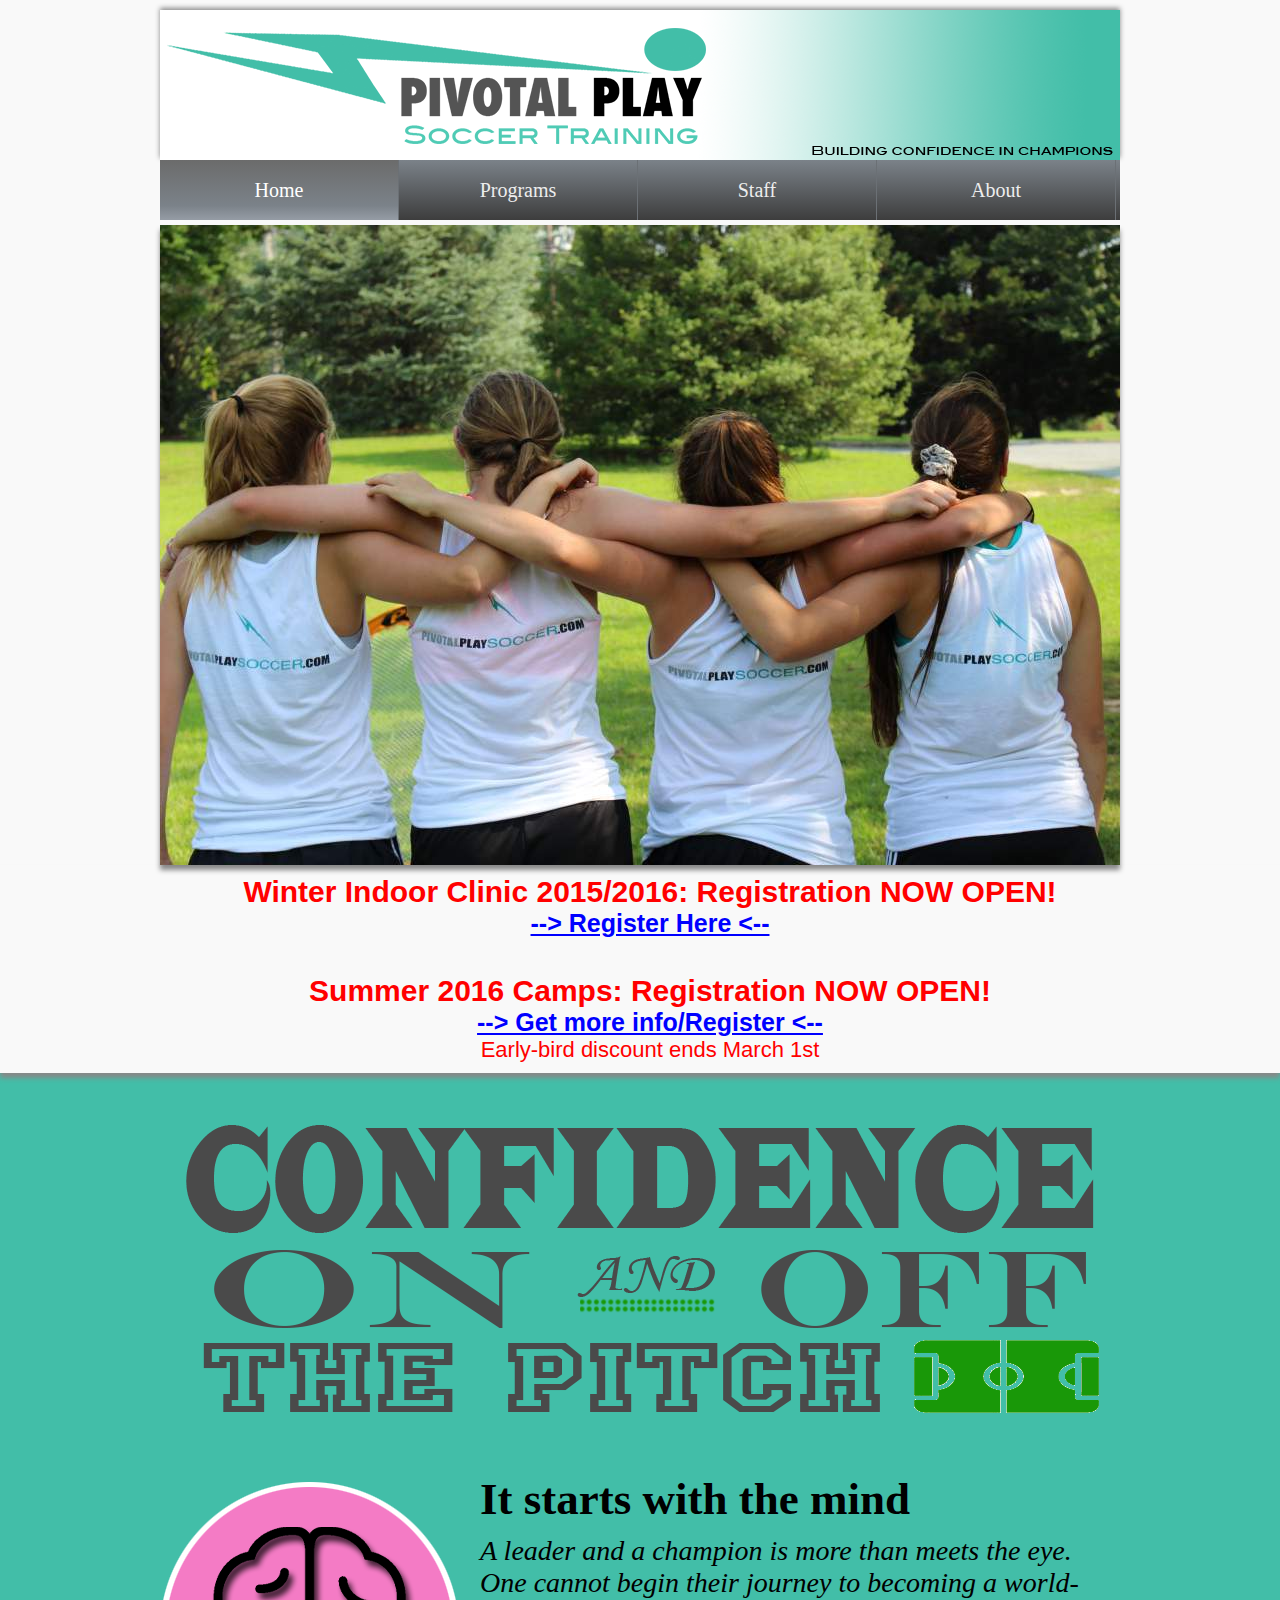
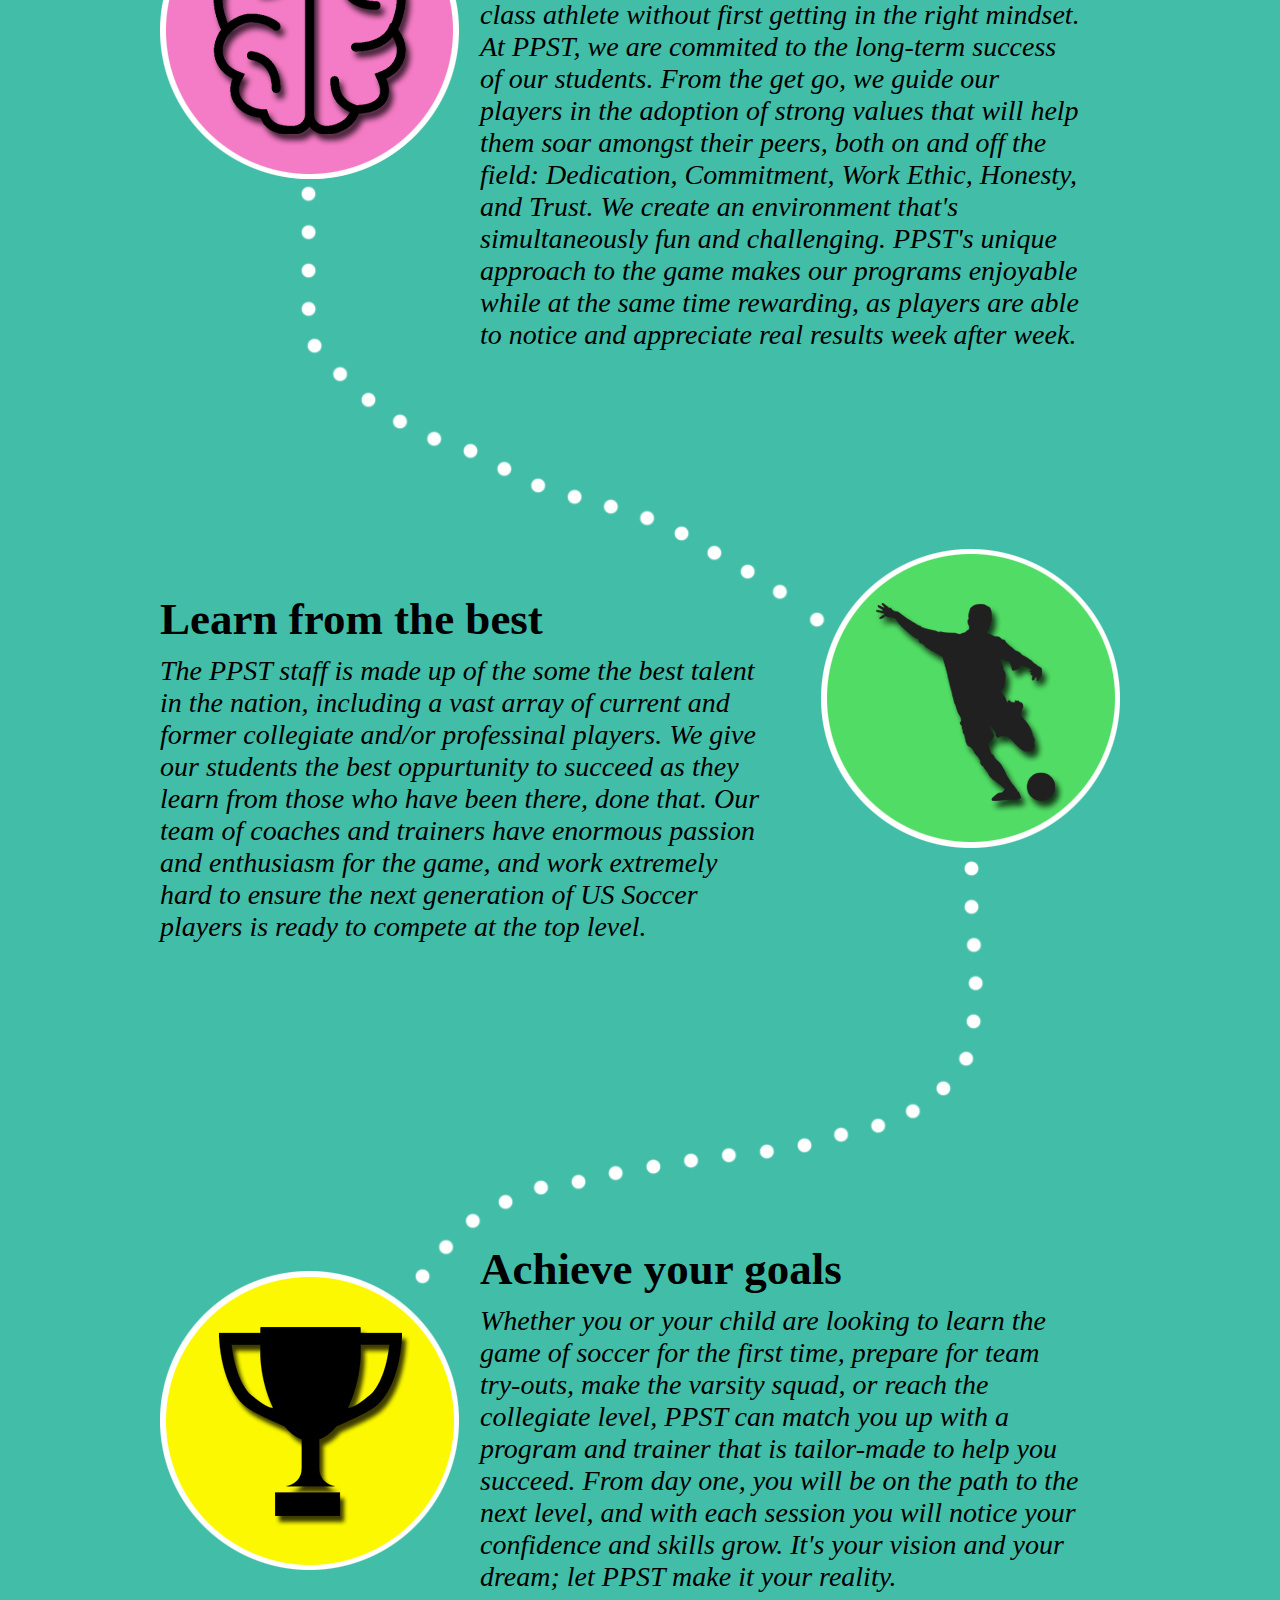
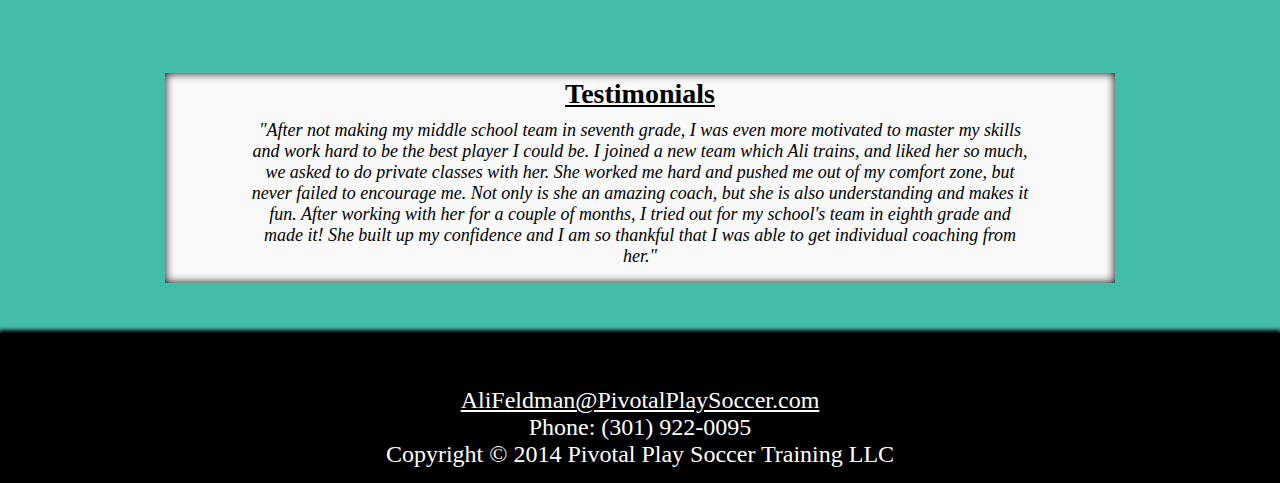
<file: home/index.html>
<html>
<head>
	<title>Pivotal Play Soccer</title>
	<meta http-equiv="Content-Type" content="text/html; charset=UTF-8" />
	<link rel="stylesheet" href="css/shared.css?v=2">
	<link rel="stylesheet" href="css/this.css?v=2">
	<script src="js/jquery.js.min?v=1"></script>
	<script>
	  (function(i,s,o,g,r,a,m){i['GoogleAnalyticsObject']=r;i[r]=i[r]||function(){
	  (i[r].q=i[r].q||[]).push(arguments)},i[r].l=1*new Date();a=s.createElement(o),
	  m=s.getElementsByTagName(o)[0];a.async=1;a.src=g;m.parentNode.insertBefore(a,m)
	  })(window,document,'script','//www.google-analytics.com/analytics.js','ga');

	  ga('create', 'UA-56803517-1', 'auto');
	  ga('send', 'pageview');

	</script>
</head>
<body>
	<div class="headerWrapper">
		<span class="headerBackground">
		</span>
	</div>
	<div class="navWrapper">
		<a href="#"><span class="navItem active" id="home">Home
		</span></a>
		<a href="programs"><span class="navItem" id="programs">Programs
		</span></a>
		<a href="staff"><span class="navItem" id="staff">Staff
		</span></a>
		<a href="about"><span class="navItem" id="about">About
		</span></a>
<!-- 		<a href="contact"><span class="navItem" id="contact">Contact
		</span></a> -->
	</div>
	<div class="slider">
		<span class="sliderImage">
		</span>
		<span class="sliderArrow" id="left">
		</span>
		<span class="sliderArrow" id="right">
		</span>
	</div>
	<div class="break" id="a">
		<div class="bannerAdWrapper">
			<span class="bannerAdContent">
				<font style="color:red;font-family:arial;font-size:30px;font-weight:bold;">Winter Indoor Clinic 2015/2016: Registration NOW OPEN!</font><br>
				<a href="media/Forms/PPST-Dec-Feb-IndoorClinicSignUpSheet.pdf" target="_blank">
					<font style="color:blue;font-family:arial;font-size:25px;font-weight:bold;text-decoration:underline;">--> Register Here <--</font>
				</a><br><br><br>
				<font style="color:red;font-family:arial;font-size:30px;font-weight:bold;">Summer 2016 Camps: Registration NOW OPEN!</font><br>
				<a href="http://events.constantcontact.com/register/event?llr=rm9skaeab&oeidk=a07ec50xk219f37894b" target="_blank">
					<font style="color:blue;font-family:arial;font-size:25px;font-weight:bold;text-decoration:underline;">--> Get more info/Register <--</font>
				</a><br>
				<font style="color:red;font-family:arial;font-size:22px;font-weight:;">Early-bird discount ends March 1st</font><br>
				<!-- <font style="color:red;font-family:arial;font-size:22px;font-weight:;">Early-bird discount ends April 1st</font> -->
			</span>
		</div>
	</div>
	<div class="content" id="a">
		<span class="iconCanvasWrapper">
			<span class="homeTagLine">
			</span>
			<span class="iconCanvas">
				<span class="iconTextArea" id="ta1">
					<span class="iconTitle" id="it1">It starts with the mind
					</span>
					<span class="iconSummary" id="is1">A leader and a champion is more than meets the eye. One cannot begin their journey to becoming a world-class athlete without first getting in the right mindset. At PPST, we are commited to the long-term success of our students. From the get go, we guide our players in the adoption of strong values that will help them soar amongst their peers, both on and off the field: Dedication, Commitment, Work Ethic, Honesty, and Trust. We create an environment that's simultaneously fun and challenging. PPST's unique approach to the game makes our programs enjoyable while at the same time rewarding, as players are able to notice and appreciate real results week after week. 
					</span>
				</span>
				<span class="iconTextArea" id="ta2">
					<span class="iconTitle" id="it2">Learn from the best
					</span>
					<span class="iconSummary" id="is2">The PPST staff is made up of the some the best talent in the nation, including a vast array of current and former collegiate and/or professinal players. We give our students the best oppurtunity to succeed as they learn from those who have been there, done that. Our team of coaches and trainers have enormous passion and enthusiasm for the game, and work extremely hard to ensure the next generation of US Soccer players is ready to compete at the top level.
					</span>
				</span>
				<span class="iconTextArea" id="ta3">
					<span class="iconTitle" id="it3">Achieve your goals
					</span>
					<span class="iconSummary" id="is3">Whether you or your child are looking to learn the game of soccer for the first time, prepare for team try-outs, make the varsity squad, or reach the collegiate level, PPST can match you up with a program and trainer that is tailor-made to help you succeed. From day one, you will be on the path to the next level, and with each session you will notice your confidence and skills grow. It's your vision and your dream; let PPST make it your reality. 
					</span>
				</span>
			</span>
			<span class="testimonialsWrapper">
				<span class="testimonialsHeader">
					<a class="testimonialsLink" href="testimonials.html" target="_blank">Click here to see more testimonials</a>
					<span class="testimonialsTitle">Testimonials
					</span>
				</span>
				<span class="testimonialArrow" id="left">
				</span>
				<span class="testimonialArrow" id="right">
				</span>
				<span class="testimonialsText">"After not making my middle school team in seventh grade, I was even more motivated to master my skills and work hard to be the best player I could be. I joined a new team which Ali trains, and liked her so much, we asked to do private classes with her. She worked me hard and pushed me out of my comfort zone, but never failed to encourage me. Not only is she an amazing coach, but she is also understanding and makes it fun. After working with her for a couple of months, I tried out for my school's team in eighth grade and made it! She built up my confidence and I am so thankful that I was able to get individual coaching from her."
				</span>
			</span>
		</span>
	</div>
	<div class="footer">
		<span class="copyright">
			<a href="mailto:alifeldman@pivotalplaysoccer.com" style="color:white;text-decoration:underline;">AliFeldman@PivotalPlaySoccer.com</a><br />
			Phone: (301) 922-0095<br />
			Copyright &copy; 2014 Pivotal Play Soccer Training LLC
		</span>
	</div>
</body>
	<script src="js/this.js?v=1"></script>
</html>
</file>
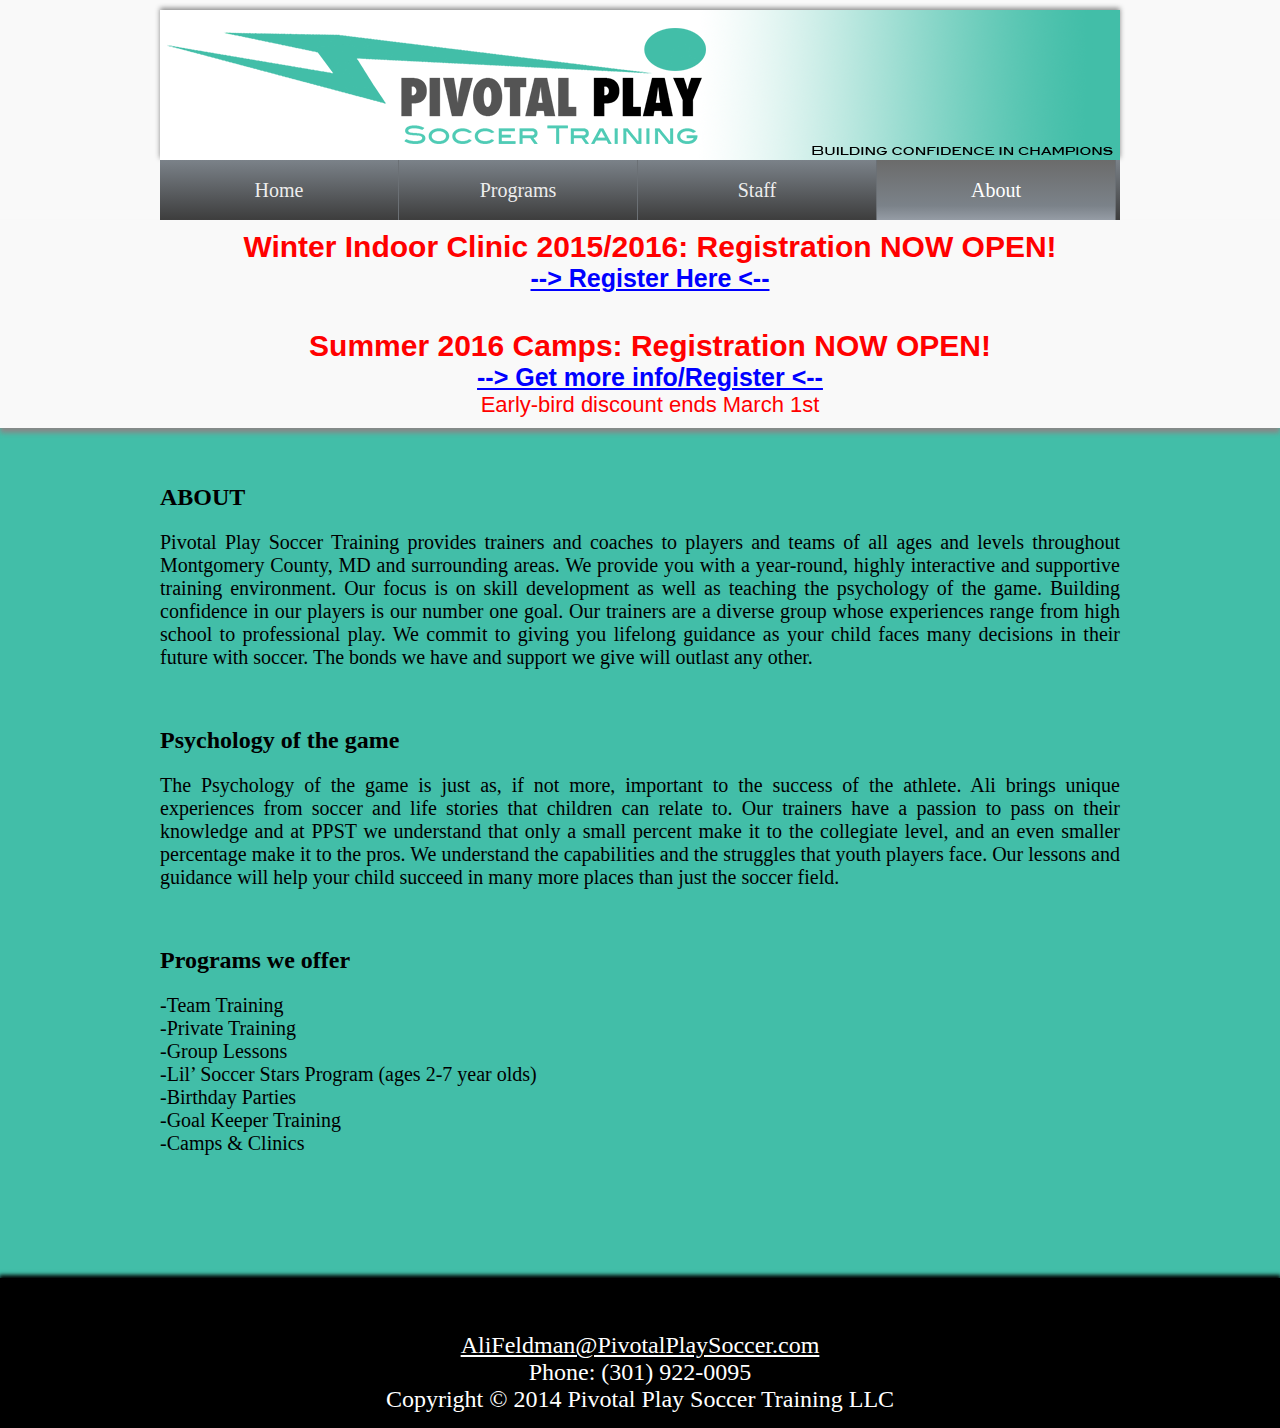
<file: home/about/index.html>
<html>
<head>
	<title>Pivotal Play Soccer</title>
	<meta http-equiv="Content-Type" content="text/html; charset=UTF-8" />
	<link rel="stylesheet" href="../css/shared.css?v=2">
	<link rel="stylesheet" href="css/this.css?v=2">
	<script src="../js/jquery.js.min?v=1"></script>
	<script>
	  (function(i,s,o,g,r,a,m){i['GoogleAnalyticsObject']=r;i[r]=i[r]||function(){
	  (i[r].q=i[r].q||[]).push(arguments)},i[r].l=1*new Date();a=s.createElement(o),
	  m=s.getElementsByTagName(o)[0];a.async=1;a.src=g;m.parentNode.insertBefore(a,m)
	  })(window,document,'script','//www.google-analytics.com/analytics.js','ga');

	  ga('create', 'UA-56803517-1', 'auto');
	  ga('send', 'pageview');

	</script>
</head>
<body>
	<div class="headerWrapper">
		<span class="headerBackground">
		</span>
	</div>
	<div class="navWrapper">
		<a href=".."><span class="navItem" id="home">Home
		</span></a>
		<a href="../programs"><span class="navItem" id="programs">Programs
		</span></a>
		<a href="../staff"><span class="navItem" id="staff">Staff
		</span></a>
		<a href="#"><span class="navItem active" id="about">About
		</span></a>
<!-- 		<a href="../contact"><span class="navItem" id="contact">Contact
		</span></a> -->
	</div>
	<div class="break" id="a">
		<div class="bannerAdWrapper">
			<span class="bannerAdContent">
				<font style="color:red;font-family:arial;font-size:30px;font-weight:bold;">Winter Indoor Clinic 2015/2016: Registration NOW OPEN!</font><br>
				<a href="../media/Forms/PPST-Dec-Feb-IndoorClinicSignUpSheet.pdf" target="_blank">
					<font style="color:blue;font-family:arial;font-size:25px;font-weight:bold;text-decoration:underline;">--> Register Here <--</font>
				</a><br><br><br>
				<font style="color:red;font-family:arial;font-size:30px;font-weight:bold;">Summer 2016 Camps: Registration NOW OPEN!</font><br>
				<a href="http://events.constantcontact.com/register/event?llr=rm9skaeab&oeidk=a07ec50xk219f37894b" target="_blank">
					<font style="color:blue;font-family:arial;font-size:25px;font-weight:bold;text-decoration:underline;">--> Get more info/Register <--</font>
				</a><br>
				<font style="color:red;font-family:arial;font-size:22px;font-weight:;">Early-bird discount ends March 1st</font><br>
				<!-- <font style="color:red;font-family:arial;font-size:22px;font-weight:;">Early-bird discount ends April 1st</font> -->
			</span>
		</div>
	</div>
	<div class="content" id="a"></br></br>
		<span class="aboutWrapper">
		<h2>ABOUT</h2>
		<p>Pivotal Play Soccer Training provides trainers and coaches to players and teams of all ages and levels throughout Montgomery County, MD and surrounding areas. We provide you with a year-round, highly interactive and supportive training environment. Our focus is on skill development as well as teaching the psychology of the game. Building confidence in our players is our number one goal. Our trainers are a diverse group whose experiences range from high school to professional play. We commit to giving you lifelong guidance as your child faces many decisions in their future with soccer. The bonds we have and support we give will outlast any other.</p></br>

<h2>Psychology of the game</h2>
<p>The Psychology of the game is just as, if not more, important to the success of the athlete. Ali brings unique experiences from soccer and life stories that children can relate to. Our trainers have a passion to pass on their knowledge and at PPST we understand that only a small percent make it to the collegiate level, and an even smaller percentage make it to the pros. We understand the capabilities and the struggles that youth players face. Our lessons and guidance will help your child succeed in many more places than just the soccer field.</p></br>

<h2>Programs we offer</h2>
<p>-Team Training</br>
-Private Training</br>
-Group Lessons</br>
-Lil’ Soccer Stars Program (ages 2-7 year olds)</br>
-Birthday Parties</br>
-Goal Keeper Training</br>
-Camps &amp Clinics</br></p>
		</span>
	</div>
	<div class="footer">
		<span class="copyright">
			<a href="mailto:alifeldman@pivotalplaysoccer.com" style="color:white;text-decoration:underline;">AliFeldman@PivotalPlaySoccer.com</a><br />
			Phone: (301) 922-0095<br />
			Copyright &copy; 2014 Pivotal Play Soccer Training LLC
		</span>
	</div>
</body>
	<script src="js/this.js?v=1"></script>
</html>
</file>
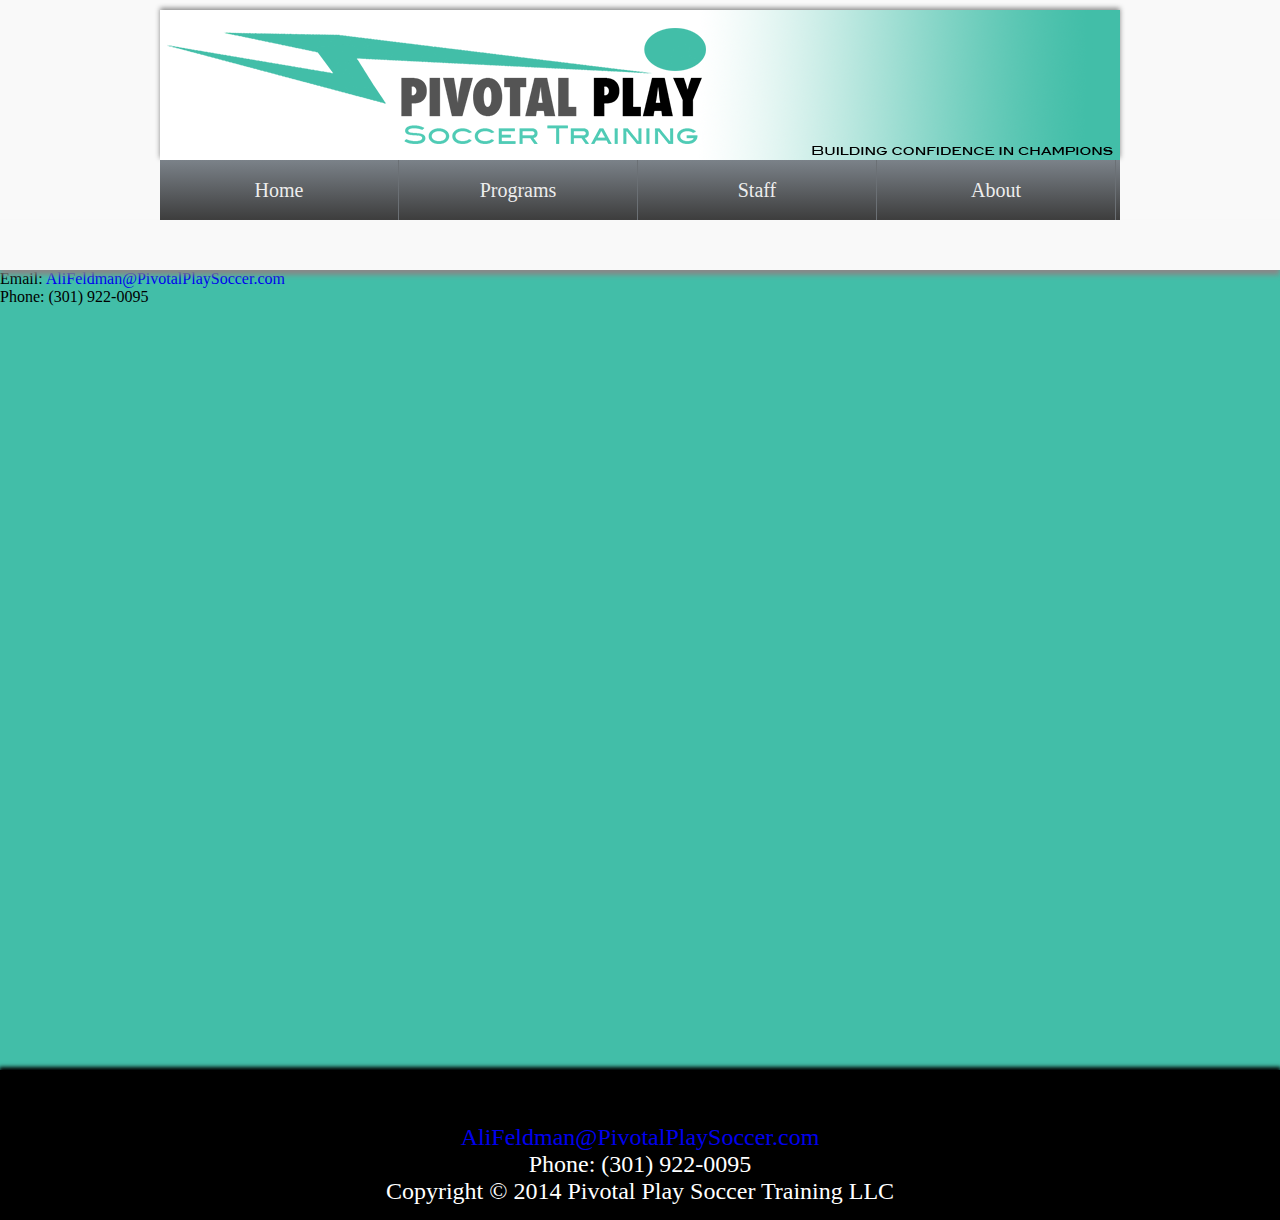
<file: home/contact/index.html>
<html>
<head>
	<title>Pivotal Play Soccer</title>
	<meta http-equiv="Content-Type" content="text/html; charset=UTF-8" />
	<link rel="stylesheet" href="../css/shared.css?v=1">
	<link rel="stylesheet" href="css/this.css?v=1">
	<script src="../js/jquery.js.min?v=1"></script>
	<script>
	  (function(i,s,o,g,r,a,m){i['GoogleAnalyticsObject']=r;i[r]=i[r]||function(){
	  (i[r].q=i[r].q||[]).push(arguments)},i[r].l=1*new Date();a=s.createElement(o),
	  m=s.getElementsByTagName(o)[0];a.async=1;a.src=g;m.parentNode.insertBefore(a,m)
	  })(window,document,'script','//www.google-analytics.com/analytics.js','ga');

	  ga('create', 'UA-56803517-1', 'auto');
	  ga('send', 'pageview');

	</script>
</head>
<body>
	<div class="headerWrapper">
		<span class="headerBackground">
		</span>
	</div>
	<div class="navWrapper">
		<a href=".."><span class="navItem" id="home">Home
		</span></a>
		<a href="../programs"><span class="navItem" id="programs">Programs
		</span></a>
		<a href="../staff"><span class="navItem" id="staff">Staff
		</span></a>
		<a href="../about"><span class="navItem" id="about">About
		</span></a>
<!-- 		<a href="#"><span class="navItem active" id="contact">Contact
		</span></a> -->
	</div>
	<div class="break" id="a">
	</div>
	<div class="content" id="a">
		Email: <a href="mailto:alifeldman@pivotalplaysoccer.com">AliFeldman@PivotalPlaySoccer.com</a><br />
		Phone: (301) 922-0095<br />
	</div>
	<div class="footer">
		<span class="copyright">
			<a href="mailto:alifeldman@pivotalplaysoccer.com">AliFeldman@PivotalPlaySoccer.com</a><br />
			Phone: (301) 922-0095<br />
			Copyright &copy; 2014 Pivotal Play Soccer Training LLC
		</span>
	</div>
</body>
	<script src="js/this.js?v=1"></script>
</html>
</file>
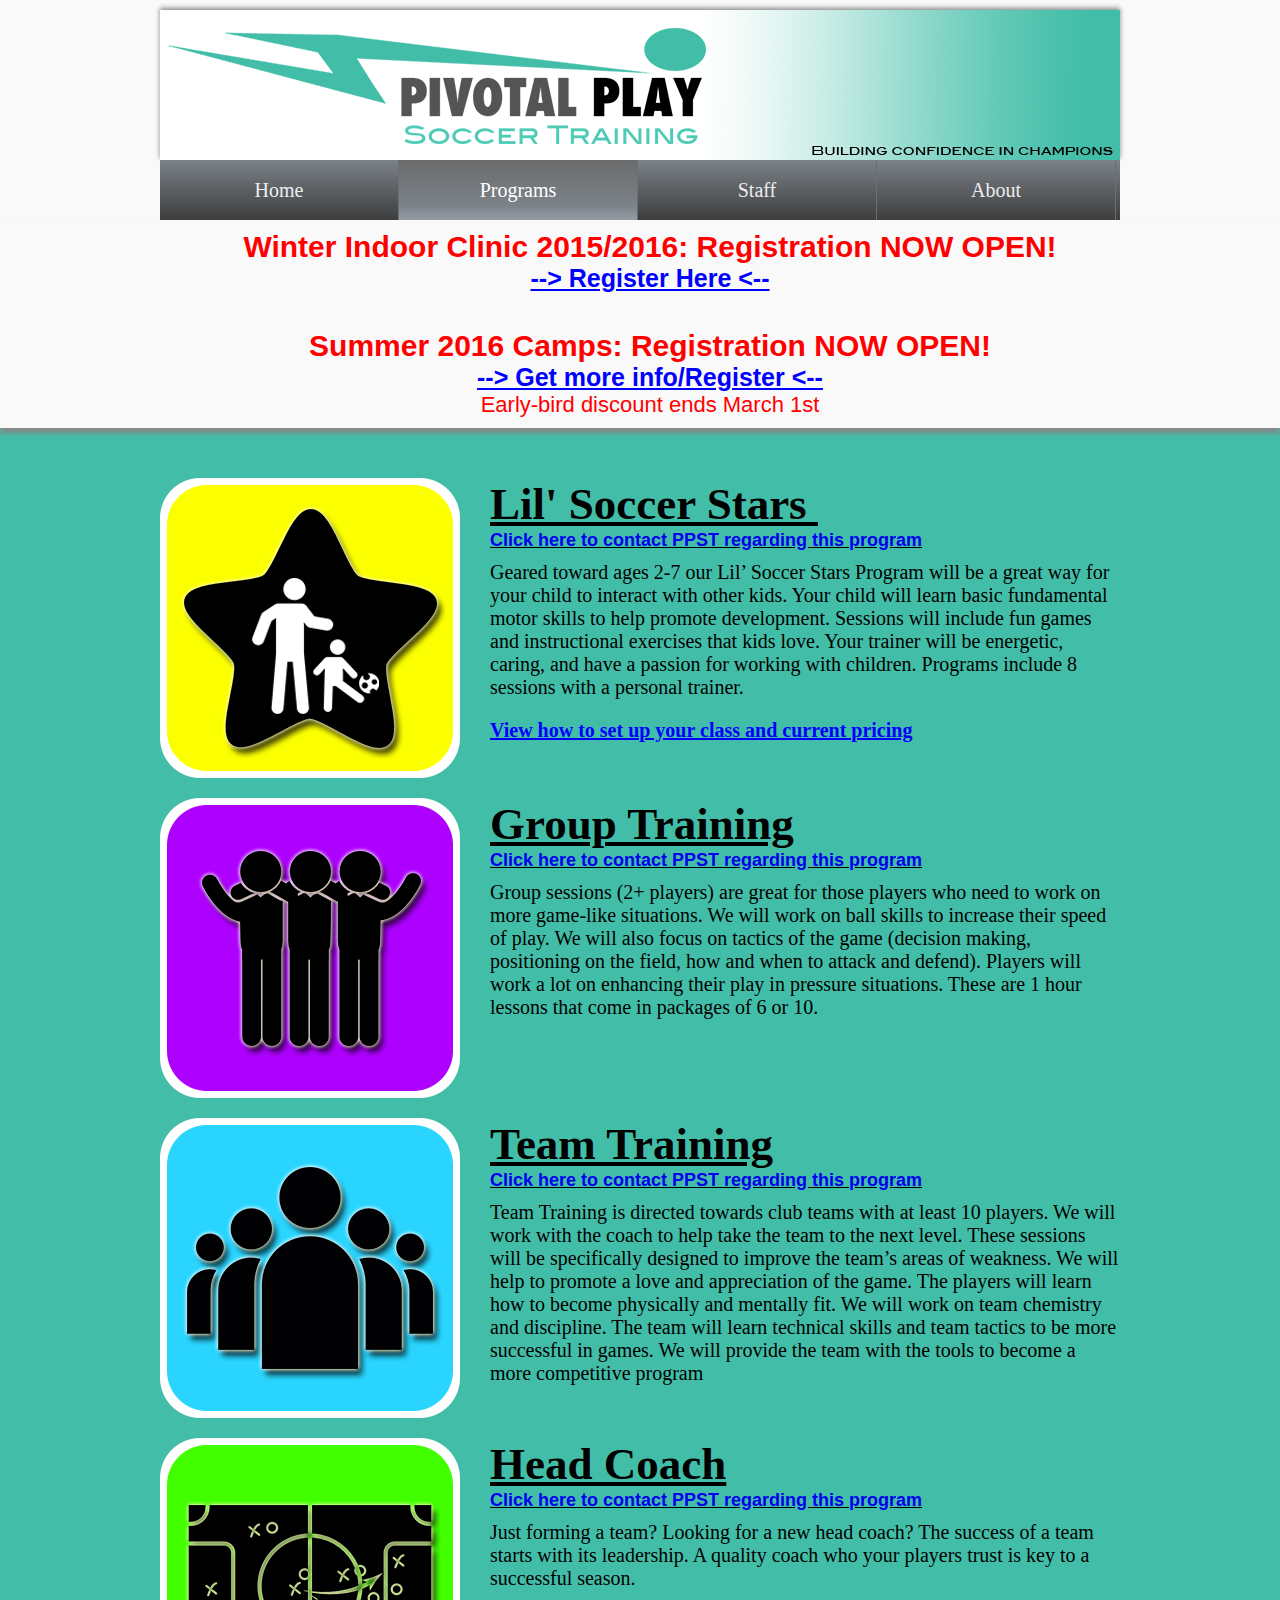
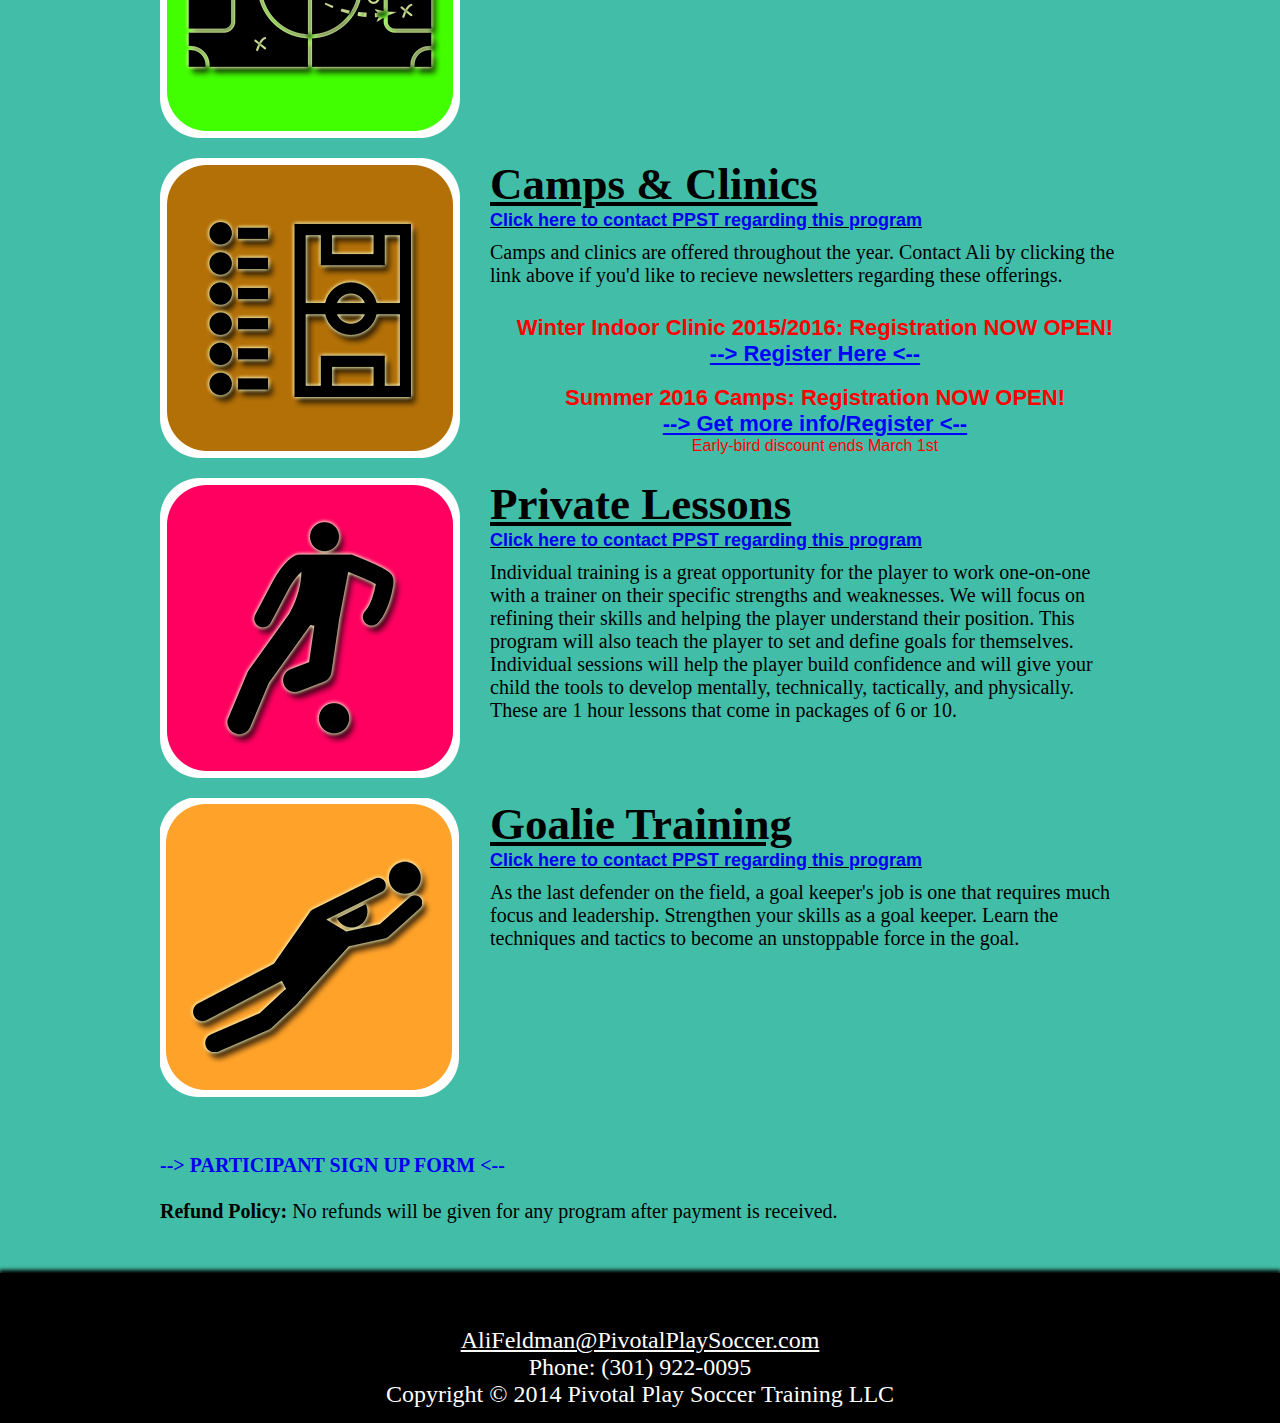
<file: home/programs/index.html>
<html>
<head>
	<title>Pivotal Play Soccer</title>
	<meta http-equiv="Content-Type" content="text/html; charset=UTF-8" />
	<link rel="stylesheet" href="../css/shared.css?v=2">
	<link rel="stylesheet" href="css/this.css?v=2">
	<script src="../js/jquery.js.min?v=1"></script>
	<script>
	  (function(i,s,o,g,r,a,m){i['GoogleAnalyticsObject']=r;i[r]=i[r]||function(){
	  (i[r].q=i[r].q||[]).push(arguments)},i[r].l=1*new Date();a=s.createElement(o),
	  m=s.getElementsByTagName(o)[0];a.async=1;a.src=g;m.parentNode.insertBefore(a,m)
	  })(window,document,'script','//www.google-analytics.com/analytics.js','ga');

	  ga('create', 'UA-56803517-1', 'auto');
	  ga('send', 'pageview');

	</script>
</head>
<body>
	<div class="headerWrapper">
		<span class="headerBackground">
		</span>
	</div>
	<div class="navWrapper">
		<a href=".."><span class="navItem" id="home">Home
		</span></a>
		<a href="#"><span class="navItem active" id="programs">Programs
		</span></a>
		<a href="../staff"><span class="navItem" id="staff">Staff
		</span></a>
		<a href="../about"><span class="navItem" id="about">About
		</span></a>
<!-- 		<a href="../contact"><span class="navItem" id="contact">Contact
		</span></a> -->
	</div>
	<div class="break" id="a">
		<div class="bannerAdWrapper">
			<span class="bannerAdContent">
				<font style="color:red;font-family:arial;font-size:30px;font-weight:bold;">Winter Indoor Clinic 2015/2016: Registration NOW OPEN!</font><br>
				<a href="../media/Forms/PPST-Dec-Feb-IndoorClinicSignUpSheet.pdf" target="_blank">
					<font style="color:blue;font-family:arial;font-size:25px;font-weight:bold;text-decoration:underline;">--> Register Here <--</font>
				</a><br><br><br>
				<font style="color:red;font-family:arial;font-size:30px;font-weight:bold;">Summer 2016 Camps: Registration NOW OPEN!</font><br>
				<a href="http://events.constantcontact.com/register/event?llr=rm9skaeab&oeidk=a07ec50xk219f37894b" target="_blank">
					<font style="color:blue;font-family:arial;font-size:25px;font-weight:bold;text-decoration:underline;">--> Get more info/Register <--</font>
				</a><br>
				<font style="color:red;font-family:arial;font-size:22px;font-weight:;">Early-bird discount ends March 1st</font><br>
				<!-- <font style="color:red;font-family:arial;font-size:22px;font-weight:;">Early-bird discount ends April 1st</font> -->
			</span>
		</div>
	</div>
	<div class="content" id="a">
		<span class="programsWrapper">
			<span class="programsInnerWrapper">
				<span class="programItem">
					<span class="programIcon" style="background-image:url('images/LilSoccerStars.png')">
					</span>
					<span class="programTextArea">
						<span class="programTitle">Lil' Soccer Stars&nbsp<a href="mailto:alifeldman@pivotalplaysoccer.com?subject=Lil' Soccer Stars" class="programContactLink">Click here to contact PPST regarding this program</a>
						</span>
						<span class="programSummary">
Geared toward ages 2-7 our Lil’ Soccer Stars Program will be a great way for your child to interact with other kids. Your child will learn basic fundamental motor skills to help promote development. Sessions will include fun games and instructional exercises that kids love. Your trainer will be energetic, caring, and have a passion for working with children. Programs include 8 sessions with a personal trainer.</br>

						<p class="seeMore"><u>View how to set up your class and current pricing</u>
						</p>

						<span class="detailsWindow">
							<div id="lilSummary"><b>HOW TO SET UP YOUR LIL' SOCCER STARS CLASS:</b><br />
These classes are set up by Parent Volunteers who organize a group of at least 8 kids. Contact us and we will come out to a location near you! Parent Coordinator will receive 50% off. We also offer sibling discounts.</div>
							<table border="1" id="lilTable">
								<tr>
									<td><b>Age</b></td>
									<td><b>Duration</b></td>
									<td><b>8-9 Players</b></td>
									<td><b>10+ Players</b></td>
								</tr>
								<tr>
									<td>2-3</td>
									<td>30 min</td>
									<td>$135</td>
									<td>$120</td>
								</tr>
								<tr>
									<td>4-6</td>
									<td>45-50 min</td>
									<td>$143</td>
									<td>$128</td>
								</tr>
							</table>
						</span>
<!-- <b>How to Set-Up Your Class:</b></br>
1) A devoted Parent Volunteer will set up their class </br>
2) You need at least 8 kids for this Program</br>
3) We will come out to a location convenient for your group</br>
4) Parent Coordinator receives 50% OFF!</br></br>

<b>In these sessions we will help promote:</b></br>
	-A non-competitive, fun environment</br>
	-Teamwork</br>
	-Respect</br>
	-Sportsmanship</br>
	-Coordination & Balance</br>
	-Fundamental soccer skills</br>
	-Simple laws of soccer</br></br>

<b>Program includes 8 sessions with a Professional Trainer:</b></br>
2-3 year olds= 30 minute sessions</br>
4-7 year olds= 45-55 minute sessions</br> -->

						</span>
					</span>
				</span>
				<span class="programItem">
					<span class="programIcon" style="background-image:url('images/GroupTraining.png')">
					</span>
					<span class="programTextArea">
						<span class="programTitle">Group Training<a href="mailto:alifeldman@pivotalplaysoccer.com?subject=Group Training" class="programContactLink">Click here to contact PPST regarding this program</a>
						</span>
						<span class="programSummary">
Group sessions (2+ players) are great for those players who need to work on more game-like situations. We will work on ball skills to increase their speed of play. We will also focus on tactics of the game (decision making, positioning on the field, how and when to attack and defend). Players will work a lot on enhancing their play in pressure situations. These are 1 hour lessons that come in packages of 6 or 10.					
						</span>
					</span>
				</span>
				<span class="programItem">
					<span class="programIcon" style="background-image:url('images/TeamTraining.png')">
					</span>
					<span class="programTextArea">
						<span class="programTitle">Team Training<a href="mailto:alifeldman@pivotalplaysoccer.com?subject=Team Training" class="programContactLink">Click here to contact PPST regarding this program</a>
						</span>
						<span class="programSummary">
Team Training is directed towards club teams with at least 10 players. We will work with the coach to help take the team to the next level. These sessions will be specifically designed to improve the team’s areas of weakness. We will help to promote a love and appreciation of the game. The players will learn how to become physically and mentally fit. We will work on team chemistry and discipline. The team will learn technical skills and team tactics to be more successful in games. We will provide the team with the tools to become a more competitive program
						</span>
					</span>
				</span>
				<span class="programItem">
					<span class="programIcon" style="background-image:url('images/HeadCoach.png')">
					</span>
					<span class="programTextArea">
						<span class="programTitle">Head Coach<a href="mailto:alifeldman@pivotalplaysoccer.com?subject=Head Coach" class="programContactLink">Click here to contact PPST regarding this program</a>
						</span>
						<span class="programSummary">Just forming a team? Looking for a new head coach? The success of a team starts with its leadership. A quality coach who your players trust is key to a successful season.  
						</span>
					</span>
				</span>
				<span class="programItem">
					<span class="programIcon" style="background-image:url('images/Clinics.png')">
					</span>
					<span class="programTextArea">
						<span class="programTitle">Camps & Clinics<a href="mailto:alifeldman@pivotalplaysoccer.com?subject=Camps/Clinics" class="programContactLink">Click here to contact PPST regarding this program</a>
						</span>
						<span class="programSummary">Camps and clinics are offered throughout the year. Contact Ali by clicking the link above if you'd like to recieve newsletters regarding these offerings.
						</span><br>
		<div class="bannerAdWrapper">
			<span class="bannerAdContent">
				<font style="color:red;font-family:arial;font-size:22px;font-weight:bold;">Winter Indoor Clinic 2015/2016: Registration NOW OPEN!</font><br>
				<a href="../media/Forms/PPST-Dec-Feb-IndoorClinicSignUpSheet.pdf" target="_blank">
					<font style="color:blue;font-family:arial;font-size:22px;font-weight:bold;text-decoration:underline;">--> Register Here <--</font>
				</a><br><br>
				<font style="color:red;font-family:arial;font-size:22px;font-weight:bold;">Summer 2016 Camps: Registration NOW OPEN!</font><br>
				<a href="http://events.constantcontact.com/register/event?llr=rm9skaeab&oeidk=a07ec50xk219f37894b" target="_blank">
					<font style="color:blue;font-family:arial;font-size:22px;font-weight:bold;text-decoration:underline;">--> Get more info/Register <--</font>
				</a><br>
				<font style="color:red;font-family:arial;font-size:16px;font-weight:;">Early-bird discount ends March 1st</font><br>
				<!-- <font style="color:red;font-family:arial;font-size:22px;font-weight:;">Early-bird discount ends April 1st</font> -->
			</span>
		</div>
					</span>
				</span>
				<span class="programItem">
					<span class="programIcon" style="background-image:url('images/PersonalTraining.png')">
					</span>
					<span class="programTextArea">
						<span class="programTitle">Private Lessons<a href="mailto:alifeldman@pivotalplaysoccer.com?subject=Private Lessons" class="programContactLink">Click here to contact PPST regarding this program</a>
						</span>
						<span class="programSummary">
Individual training is a great opportunity for the player to work one-on-one with a trainer on their specific strengths and weaknesses. We will focus on refining their skills and helping the player understand their position. This program will also teach the player to set and define goals for themselves. Individual sessions will help the player build confidence and will give your child the tools to develop mentally, technically, tactically, and physically. These are 1 hour lessons that come in packages of 6 or 10.		
						</span>
					</span>
				</span>
				<span class="programItem">
					<span class="programIcon" style="background-image:url('images/GoalieTraining.png')">
					</span>
					<span class="programTextArea">
						<span class="programTitle">Goalie Training<a href="mailto:alifeldman@pivotalplaysoccer.com?subject=Goalie Training" class="programContactLink">Click here to contact PPST regarding this program</a>
						</span>
						<span class="programSummary">As the last defender on the field, a goal keeper's job is one that requires much focus and leadership. Strengthen your skills as a goal keeper. Learn the techniques and tactics to become an unstoppable force in the goal.
						</span>
					</span>
				</span><br /><br />
				<span id="noRefunds">
					<b><a href="../media/Forms/PPST-ParticipantSign-UpForm-NEW.pdf" target="_blank">--> PARTICIPANT SIGN UP FORM <--</a></b><br /><br />
					<b>Refund Policy:</b> No refunds will be given for any program after payment is received.
				</span>
			</span>
		</span>
	</div>
	<span class="pageDimmer">
	</span>
	<div class="footer">
		<span class="copyright">
			<a href="mailto:alifeldman@pivotalplaysoccer.com" style="color:white;text-decoration:underline;">AliFeldman@PivotalPlaySoccer.com</a><br />
			Phone: (301) 922-0095<br />
			Copyright &copy; 2014 Pivotal Play Soccer Training LLC
		</span>
	</div>
</body>
	<script src="js/this.js?v=2"></script>
</html>
</file>
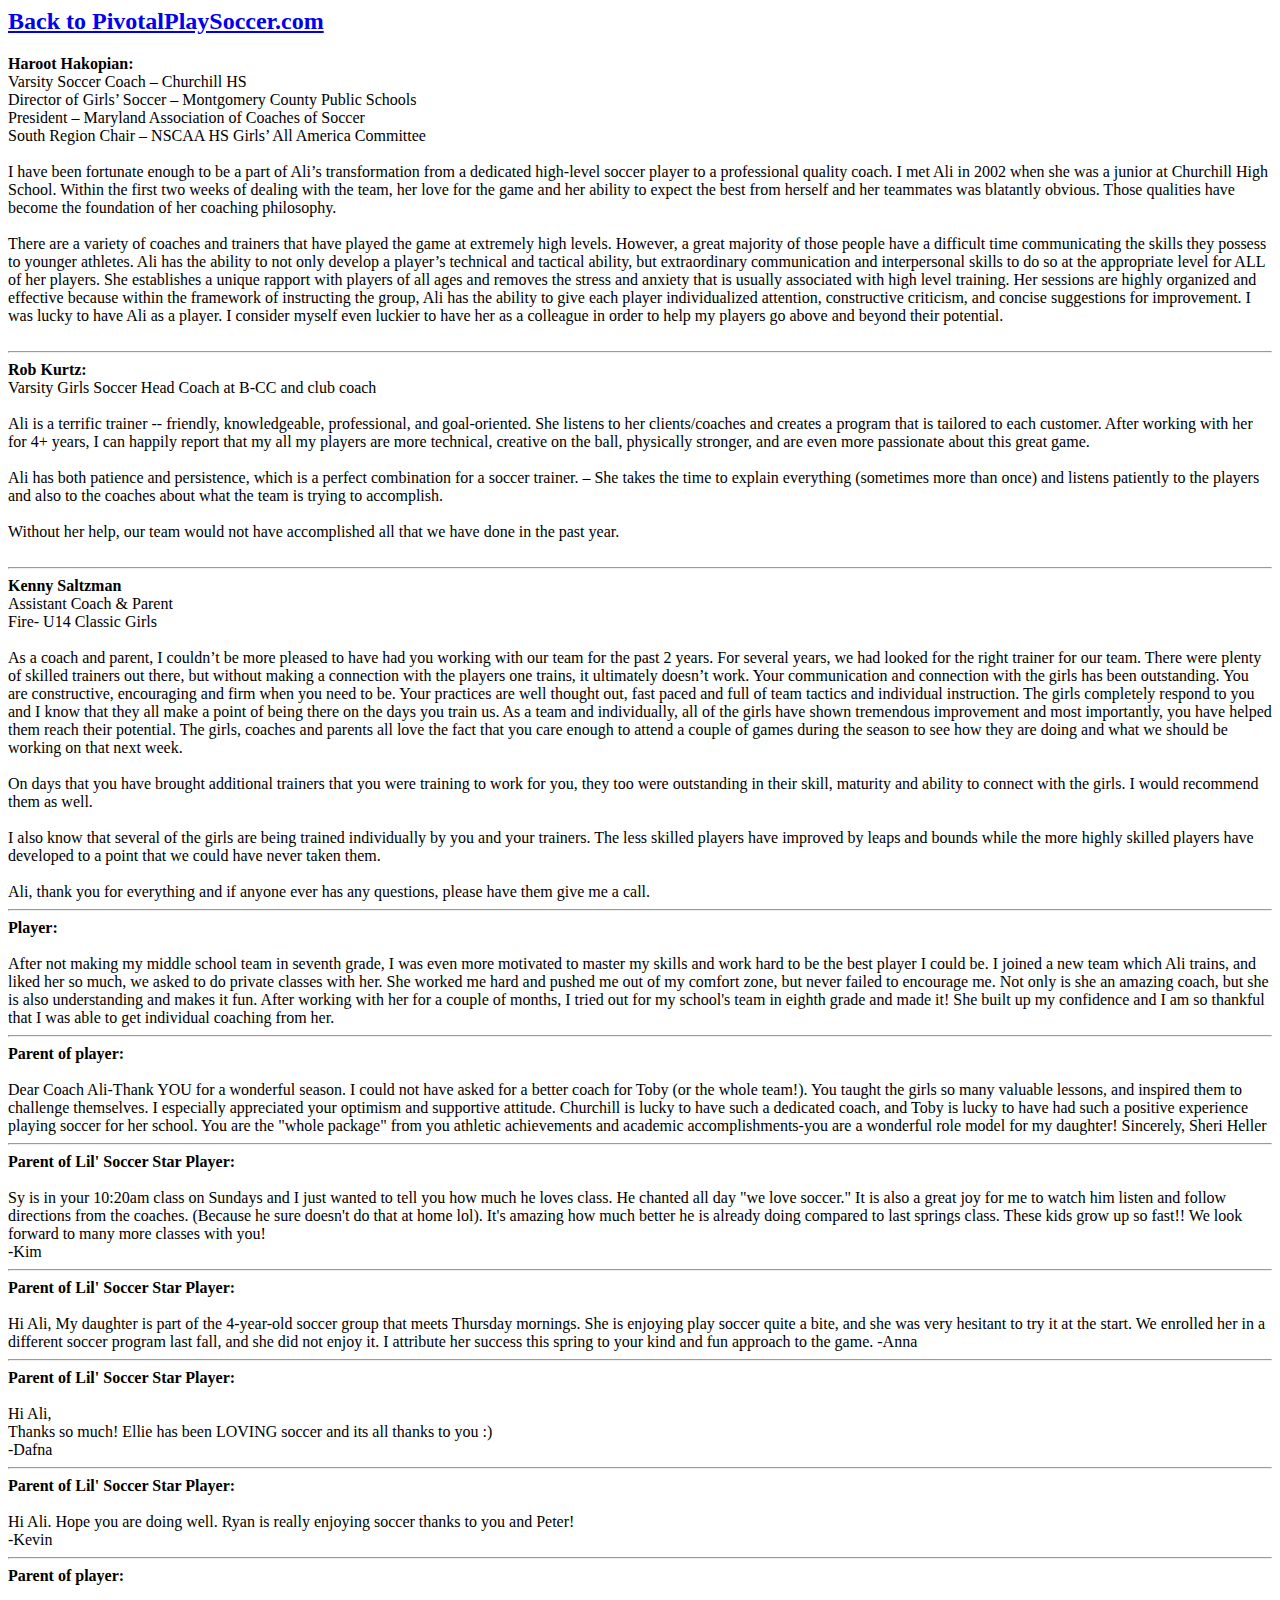
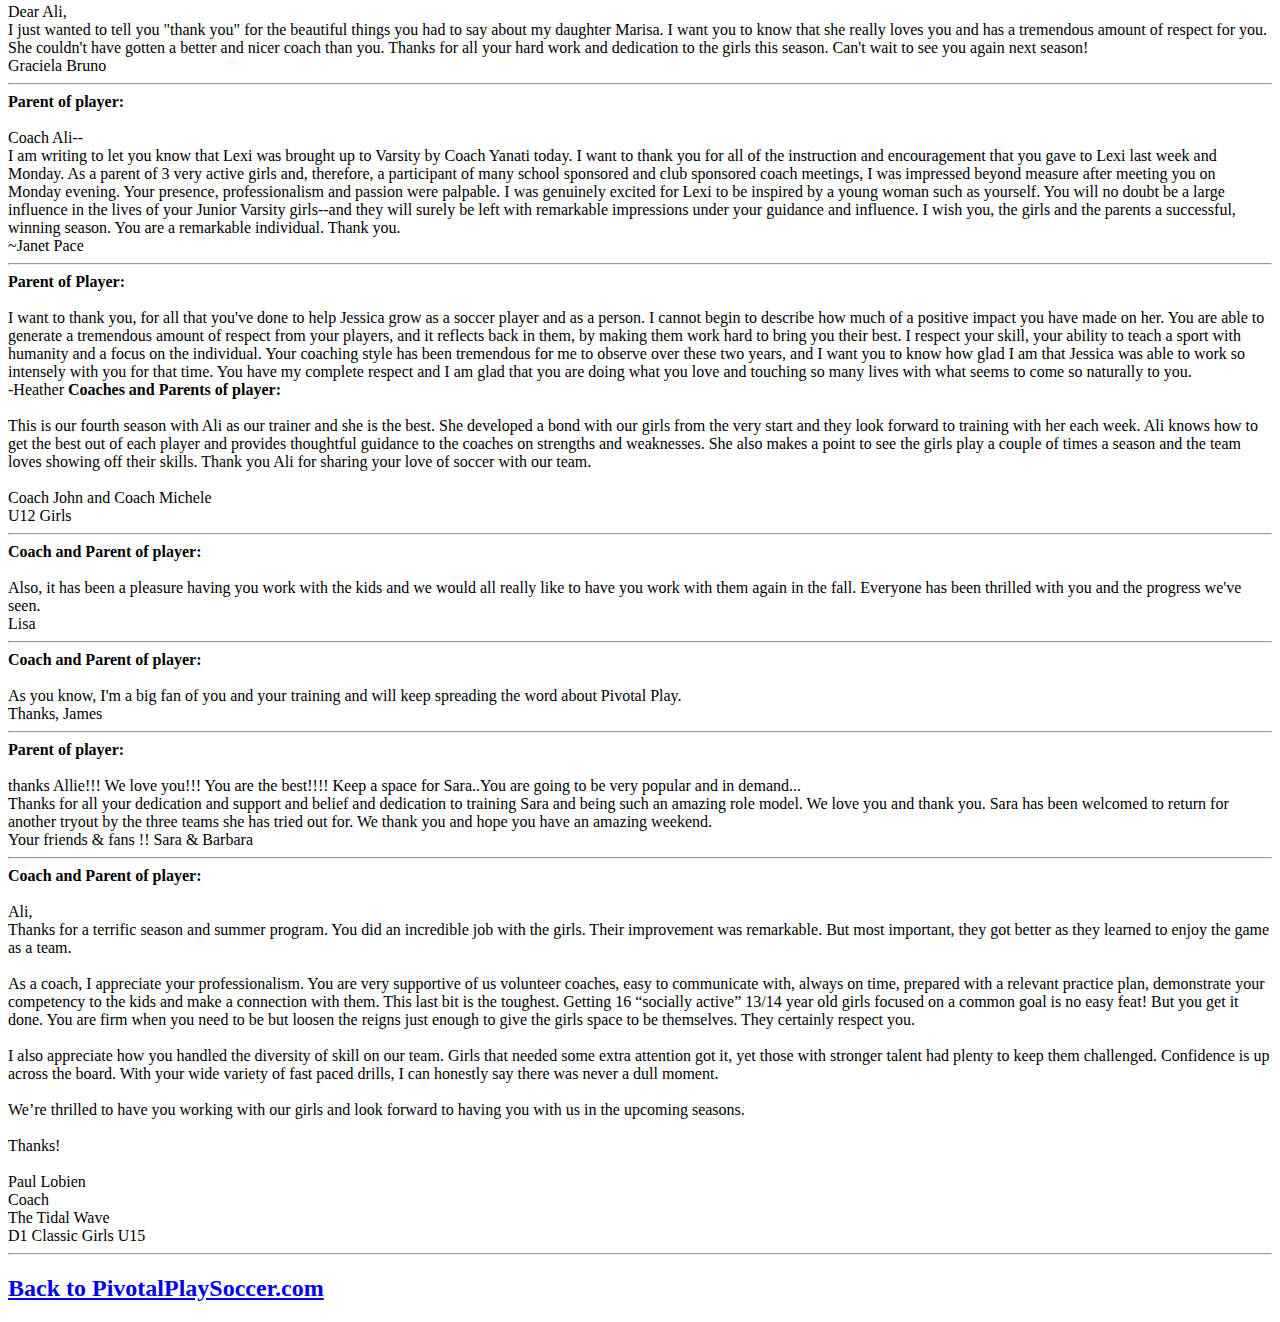
<file: home/testimonials.html>
<html>
<head>
	<title>PPST Testimonials</title>
	<meta http-equiv="Content-Type" content="text/html; charset=UTF-8" />
</head>
<body>

<h2><a href="../home">Back to PivotalPlaySoccer.com</a></h2>
<b>Haroot Hakopian:</b><br />
   Varsity Soccer Coach – Churchill HS<br />
   Director of Girls’ Soccer – Montgomery County Public Schools<br />
   President – Maryland Association of Coaches of Soccer<br />
   South Region Chair – NSCAA HS Girls’ All America Committee <br /><br />

I have been fortunate enough to be a part of Ali’s transformation from a dedicated high-level soccer player to a professional quality coach.  I met Ali in 2002 when she was a  junior at Churchill High School.  Within the first two weeks of dealing with the team, her love for the game and her ability to expect the best from herself and her teammates was blatantly obvious. Those qualities have become the foundation of her coaching philosophy. <br /><br />
 
There are a variety of coaches and trainers that have played the game at extremely high levels.  However, a great majority of those people have a difficult time communicating the skills they possess to younger athletes.  Ali has the ability to not only develop a player’s technical and tactical ability, but  extraordinary communication and interpersonal skills to do so at the appropriate level for ALL of her players.  She establishes a unique rapport with players of all ages and removes the stress and anxiety that is usually associated with high level training.  Her sessions are highly organized and effective because within the framework of instructing the group, Ali has the ability to give each player individualized attention, constructive criticism, and concise suggestions for improvement. I was lucky to have Ali as a player.  I consider myself even luckier to have her as a colleague in order to help my players go above and beyond their potential.<br /><br />
 
<hr />

<b>Rob Kurtz:</b><br />
   Varsity Girls Soccer Head Coach at B-CC and club coach<br /><br />

Ali is a terrific trainer -- friendly, knowledgeable, professional, and goal-oriented. She listens to her clients/coaches and creates a program that is tailored to each customer. After working with her for 4+ years, I can happily report that my all my players are more technical, creative on the ball, physically stronger, and are even more passionate about this great game.  <br /><br />
 
Ali has both patience and persistence, which is a perfect combination for a soccer trainer. – She takes the time to explain
everything (sometimes more than once) and listens patiently to the players and also to the coaches about what the team is trying to accomplish.<br /><br />

Without her help, our team would not have accomplished all  that we have done in the past year.<br /><br />
 
<hr />

<b>Kenny Saltzman</b><br />
   Assistant Coach & Parent<br />
   Fire- U14 Classic Girls<br /><br />


As a coach and parent, I couldn’t be more pleased to have had you working with our team for the past 2 years. For several years, we had looked for the right trainer for our team. There were plenty of skilled trainers out there, but without making a connection with the players one trains, it ultimately doesn’t work. Your communication and connection with the girls has been outstanding. You are constructive, encouraging and firm when you need to be. Your practices are well thought out, fast paced and full of team tactics and individual instruction. The girls completely respond to you and I know that they all make a point of being there on the days you train us. As a team and individually, all of the girls have shown tremendous improvement and most importantly, you have helped them reach their potential. The girls, coaches and parents all love the fact that you care enough to attend a couple of games during the season to see how they are doing and what we should be working on that next week.<br /><br />

On days that you have brought additional trainers that you were training to work for you, they too were outstanding in their skill, maturity and ability to connect with the girls. I would recommend them as well.<br /><br />

I also know that several of the girls are being trained individually by you and your trainers. The less skilled players have improved by leaps and bounds while the more highly skilled players have developed to a point that we could have never taken them.<br /><br />

Ali, thank you for everything and if anyone ever has any questions, please have them give me a call.

<hr />

<b>Player:</b><br /><br />
After not making my middle school team in seventh grade, I was even more motivated to master my skills and work hard to be the best player I could be. I joined a new team which Ali trains, and liked her so much, we asked to do private classes with her. She worked me hard and pushed me out of my comfort zone, but never failed to encourage me. Not only is she an amazing coach, but she is also understanding and makes it fun. After working with her for a couple of months, I tried out for my school's team in eighth grade and made it! She built up my confidence and I am so thankful that I was able to get individual coaching from her.

<hr />

<b>Parent of player:</b><br /><br />
Dear Coach Ali-Thank YOU for a wonderful season.  I could not have asked for a better coach for Toby (or the whole team!).  You taught the girls so many valuable lessons, and inspired them to challenge themselves.  I especially appreciated your optimism and supportive attitude.  Churchill is lucky to have such a dedicated coach, and Toby is lucky to have had such a positive experience playing soccer for her school.  You are the "whole package" from you athletic achievements and academic accomplishments-you are a wonderful role model for my daughter!  Sincerely, Sheri Heller

<hr />

<b>Parent of Lil' Soccer Star Player:</b><br /><br />
Sy is in your 10:20am class on Sundays and I just wanted to tell you how much he loves class. He chanted all day "we love soccer." It is also a great joy for me to watch him listen and follow directions from the coaches. (Because he sure doesn't do that at home lol). It's amazing how much better he is already doing compared to last springs class. These kids grow up so fast!! We look forward to many more classes with you!<br />
-Kim

<hr />

<b>Parent of Lil' Soccer Star Player:</b><br /><br />
Hi Ali, My daughter is part of the 4-year-old soccer group that meets Thursday mornings. She is enjoying play soccer quite a bite, and she was very hesitant to try it at the start. We enrolled her in a different soccer program last fall, and she did not enjoy it. I attribute her success this spring to your kind and fun approach to the game.
-Anna

<hr />

<b>Parent of Lil' Soccer Star Player:</b><br /><br />
Hi Ali,<br />
Thanks so much! Ellie has been LOVING soccer and its all thanks to you :)<br />
-Dafna

<hr />

<b>Parent of Lil' Soccer Star Player:</b><br /><br />
Hi Ali. Hope you are doing well. Ryan is really enjoying soccer thanks to you and Peter!<br />
-Kevin

<hr />

<b>Parent of player:</b><br /><br />
Dear Ali,<br />
I just wanted to tell you "thank you" for the beautiful things you had to say about my daughter Marisa.  I want you to know that she really loves you and has a tremendous amount of respect for you.  She couldn't have gotten a better and nicer coach than you.  Thanks for all your hard work and dedication to the girls this season.
Can't wait to see you again next season!<br />
Graciela Bruno

<hr />

<b>Parent of player:</b><br /><br />
Coach Ali--<br />
I am writing to let you know that Lexi was brought up to Varsity by Coach Yanati today.  I want to thank you for all of the instruction and encouragement that you gave to Lexi last week and Monday.  As a parent of 3 very active girls and, therefore, a participant of many school sponsored and club sponsored coach meetings, I was impressed beyond measure after meeting you on Monday evening.  Your presence, professionalism and passion were palpable.  I was genuinely excited for Lexi to be inspired by a young woman such as yourself.  You will no doubt be a large influence in the lives of your Junior Varsity girls--and they will surely be left with remarkable impressions under your guidance and influence.  I wish you, the girls and the parents a successful, winning season.  You are a remarkable individual.  Thank you.<br />
 ~Janet Pace

 <hr />

<b>Parent of Player:</b><br /><br />
I want to thank you, for all that you've done to help Jessica grow as a soccer player and as a person. I cannot begin to  describe how much of a positive impact you have made on her. You are able to generate a tremendous amount of respect from your players, and it reflects back in them, by making them work hard to bring you their best. I respect your skill, your ability to teach a sport with humanity and a focus on the individual. Your coaching style has been tremendous for me to observe over these two years, and I want you to know how glad I am that Jessica was able to work so intensely with you for that time. You have my complete respect and I am glad that you are doing what you love and touching so many lives with what seems to come so naturally to you.<br />
-Heather

<b>Coaches and Parents of player:</b><br /><br />
This is our fourth season with Ali as our trainer and she is the best. She developed a bond with our girls from the very start and they look forward to training with her each week. Ali knows how to get the best out of each player and provides thoughtful guidance to the coaches on strengths and weaknesses. She also makes a point to see the girls play a couple of times a season and the team loves showing off their skills. Thank you Ali for sharing your love of soccer with our team.<br /><br />
   Coach John and Coach Michele<br />
   U12 Girls

<hr />

<b>Coach and Parent of player:</b><br /><br />
Also, it has been a pleasure having you work with the kids and we would all really like to have you work with them again in the fall. Everyone has been thrilled with you and the progress we've seen.<br />
Lisa

<hr />

<b>Coach and Parent of player:</b><br /><br />
As you know, I'm a big fan of you and your training and will keep spreading the word about Pivotal Play. <br />
Thanks, James

<hr />

<b>Parent of player:</b><br /><br />
thanks Allie!!! We love you!!! You are the best!!!! Keep a space for Sara..You are going to be very popular and in demand...<br />
Thanks for all your dedication and support and belief and dedication to training Sara and being such an amazing role model.  We love you and thank you. Sara has been welcomed  to return for another tryout by the three teams she has tried out for.  We thank you and hope you have an amazing weekend.<br /> 
 	Your friends & fans !! Sara & Barbara

<hr />

<b>Coach and Parent of player:</b><br /><br />
Ali,<br />
Thanks for a terrific season and summer program.   You did an incredible job with the girls.  Their improvement was remarkable.  But most important, they got better as they learned to enjoy the game as a team. <br /><br />
 
As a coach, I appreciate your professionalism.  You are very supportive of us volunteer coaches, easy to communicate with, always on time, prepared with a relevant practice plan, demonstrate your competency to the kids and make a connection with them.  This last bit is the toughest.  Getting 16 “socially active” 13/14 year old girls focused on a common goal is no easy feat! But you get it done.  You are firm when you need to be but loosen the reigns just enough to give the girls space to be themselves.  They certainly respect you.<br /><br />
 
I also appreciate how you handled the diversity of skill on our team.  Girls that needed some extra attention got it, yet those with stronger talent had plenty to keep them challenged. Confidence is up across the board.  With your wide variety of fast paced drills, I can honestly say there was never a dull moment.<br /><br />
 
We’re thrilled to have you working with our girls and look forward to having you with us in the upcoming seasons.<br /><br />
 
Thanks!<br /><br />
 
Paul Lobien<br />
Coach<br />
The Tidal Wave<br />
D1 Classic Girls U15<br />

<hr />

<h2><a href="../home">Back to PivotalPlaySoccer.com</a></h2>

</body>
</html>
</file>
<file: home/css/shared.css>
/*----------Default----------*/
body{
	margin: 0px;
	background-color: #f9f9f9;
}

a{
	text-decoration: none;
}
/*--------------------------*/




/*----------Header----------*/
.headerWrapper{
	position: relative;
	margin: 0px auto;
	margin-top: 10px;
	width: 960px;
	height: 150px;
	box-shadow: 0px -2px 5px #888888;
}

.headerBackground{
	position: absolute;
	width: 960px;
	height: 150px;
	background-image: url("../images/PivotalPlayHeader.png?v=1");
	background-size: 960px 150px;
	background-repeat: no-repeat;
}

.navWrapper{
	position: relative;
	margin: 0px auto;
	width: 960px;
	height: 60px;
background: #7b8289; /* Old browsers */
background: -moz-linear-gradient(top,  #7b8289 0%, #3d3d3d 100%); /* FF3.6+ */
background: -webkit-gradient(linear, left top, left bottom, color-stop(0%,#7b8289), color-stop(100%,#3d3d3d)); /* Chrome,Safari4+ */
background: -webkit-linear-gradient(top,  #7b8289 0%,#3d3d3d 100%); /* Chrome10+,Safari5.1+ */
background: -o-linear-gradient(top,  #7b8289 0%,#3d3d3d 100%); /* Opera 11.10+ */
background: -ms-linear-gradient(top,  #7b8289 0%,#3d3d3d 100%); /* IE10+ */
background: linear-gradient(to bottom,  #7b8289 0%,#3d3d3d 100%); /* W3C */
filter: progid:DXImageTransform.Microsoft.gradient( startColorstr='#7b8289', endColorstr='#3d3d3d',GradientType=0 ); /* IE6-9 */

}

.navItem{
	position: relative;
	margin: 0px auto;
	width: 238px;
	height: 60px;
	float: left;
	text-align: center;
	color: #ededed;
	line-height: 60px;
	font-family: 'Trebuchet MS';
	font-size: 20px;
	border-right: 1px solid #6B7075;
background: #7b8289; /* Old browsers */
background: -moz-linear-gradient(top,  #7b8289 0%, #3d3d3d 100%); /* FF3.6+ */
background: -webkit-gradient(linear, left top, left bottom, color-stop(0%,#7b8289), color-stop(100%,#3d3d3d)); /* Chrome,Safari4+ */
background: -webkit-linear-gradient(top,  #7b8289 0%,#3d3d3d 100%); /* Chrome10+,Safari5.1+ */
background: -o-linear-gradient(top,  #7b8289 0%,#3d3d3d 100%); /* Opera 11.10+ */
background: -ms-linear-gradient(top,  #7b8289 0%,#3d3d3d 100%); /* IE10+ */
background: linear-gradient(to bottom,  #7b8289 0%,#3d3d3d 100%); /* W3C */
filter: progid:DXImageTransform.Microsoft.gradient( startColorstr='#7b8289', endColorstr='#3d3d3d',GradientType=0 ); /* IE6-9 */
}

.navItem:hover{
	color:white;
background: #6b6b6b; /* Old browsers */
background: -moz-linear-gradient(top,  #6b6b6b 0%, #7b8289 76%, #959ca5 100%); /* FF3.6+ */
background: -webkit-gradient(linear, left top, left bottom, color-stop(0%,#6b6b6b), color-stop(76%,#7b8289), color-stop(100%,#959ca5)); /* Chrome,Safari4+ */
background: -webkit-linear-gradient(top,  #6b6b6b 0%,#7b8289 76%,#959ca5 100%); /* Chrome10+,Safari5.1+ */
background: -o-linear-gradient(top,  #6b6b6b 0%,#7b8289 76%,#959ca5 100%); /* Opera 11.10+ */
background: -ms-linear-gradient(top,  #6b6b6b 0%,#7b8289 76%,#959ca5 100%); /* IE10+ */
background: linear-gradient(to bottom,  #6b6b6b 0%,#7b8289 76%,#959ca5 100%); /* W3C */
filter: progid:DXImageTransform.Microsoft.gradient( startColorstr='#6b6b6b', endColorstr='#959ca5',GradientType=0 ); /* IE6-9 */
}

.navItem.active{
	color:white;
background: #6b6b6b; /* Old browsers */
background: -moz-linear-gradient(top,  #6b6b6b 0%, #7b8289 76%, #959ca5 100%); /* FF3.6+ */
background: -webkit-gradient(linear, left top, left bottom, color-stop(0%,#6b6b6b), color-stop(76%,#7b8289), color-stop(100%,#959ca5)); /* Chrome,Safari4+ */
background: -webkit-linear-gradient(top,  #6b6b6b 0%,#7b8289 76%,#959ca5 100%); /* Chrome10+,Safari5.1+ */
background: -o-linear-gradient(top,  #6b6b6b 0%,#7b8289 76%,#959ca5 100%); /* Opera 11.10+ */
background: -ms-linear-gradient(top,  #6b6b6b 0%,#7b8289 76%,#959ca5 100%); /* IE10+ */
background: linear-gradient(to bottom,  #6b6b6b 0%,#7b8289 76%,#959ca5 100%); /* W3C */
filter: progid:DXImageTransform.Microsoft.gradient( startColorstr='#6b6b6b', endColorstr='#959ca5',GradientType=0 ); /* IE6-9 */
}

/*--------------------------*/




/*----------Banner----------*/
.break#a{
	position: relative;
	width: 100%;
	height: auto;
	min-height: 50px;
	background-color: #f9f9f9;
	box-shadow: 0px 5px 5px #888888;
	z-index: 1;
}

.bannerAdWrapper{
	width: 100%;
}

.bannerAdContent{
	width: 100%;
	margin: 0px auto;
	text-align: center;
	padding: 10px;
	display: block;
}
/*--------------------------*/




/*----------Footer----------*/
.footer{
	position: relative;
	width: 100%;
	height:150px;
	background-color: black;
	bottom:0;
	/*border-top: 1px dashed white;*/
	box-shadow: 0px -2px 4px 1px #000000;
}

.contact{
	position: absolute;
	width: 100%;
	color: white;
	text-align: center;
	font-size: 18px;
	font-family: 'Trebuchet MS';
	bottom:15;
}

.copyright{
	position: absolute;
	width: 100%;
	color: white;
	text-align: center;
	font-size: 24px;
	font-family: 'Trebuchet MS';
	bottom:15;
}
/*--------------------------*/
</file>
<file: home/css/this.css>
/*------------Slider--------------*/

.slider{
	position: relative;
	margin: 0px auto;
	margin-top: 5px;
	width: 960px;
	height: 640px;
	box-shadow: 0px 5px 5px #888888;
	z-index: 2;
}

.sliderImage{
	position: absolute;
	margin: 0px auto;
	width: 960px;
	height: 640px;
	background-image: url("../media/Players/teamwork_min.JPG");
	background-size: 960px 640px;
	background-repeat: no-repeat;
}

.sliderArrow{
	position: relative;
	width: 100px;
	height: 100px;
	margin-top: 250px;
	background-size: 100px 100px;
	display: none;
}

.sliderArrow#left{
	position: relative;
	background-image: url("../images/arrow_left.png");
	float: left;
}

.sliderArrow#right{
	position: relative;
	background-image: url("../images/arrow_right.png");
	float: right;
}

/*--------------------------------*/

.content{
	position: relative;
	width: 100%;
}

/*------------Content A--------------*/

.content#a{
	/*height: 800px;*/
	background-color: #42BEA8;
}

.iconCanvasWrapper{
	margin: 0px auto;
	width: 960px;
	padding-top: 50px;
	padding-bottom: 50px;
	display: block;
}

.homeTagLine{
	margin: 0px auto;
	width: 960px;
	height: 300px;
	display: block;
	/*border: 1px solid red;*/
	background-image: url("../images/HomeTagLine.png");
	background-size: 960px 300px;
}

.iconCanvas{
	margin: 0px auto;
	margin-top: 50px;
	width: 960px;
	height: 1700px;
	display: block;
	background-image: url("../images/IconCanvas1.png");
	background-size: 960px 1700px;
}

.iconTextArea{
	width: 600px;
	height: 400px;
	/*border: 1px solid red;*/
	display: block;
}

#ta1{
	margin-left: 320px;
}

#ta2{
	margin-top: 320px;
}

#ta3{
	margin-left: 320px;
	margin-top: 250px;
}

.iconTitle{
	width: 600px;
/*	height: 100px;*/
	margin-bottom: 10px;
	/*border: 1px solid red;*/
	display: block;
	font-family: 'Copperplate';
	font-weight: bold;
	font-size: 45px;
}

.iconSummary{
	width: 600px;
	/*height: 300px;*/
	/*border: 1px solid red;*/
	display: block;
	font-family: 'Baskerville';
	font-style: italic;
	font-size: 28px;
}

.testimonialsWrapper{
	margin: 0px auto;
	margin-top: 100px;
	width: 940px;
	height: 200px;
	padding: 5px;
	display: block;
	background-color: #f9f9f9;
	-moz-box-shadow:    inset 0 0 10px #000000;
    -webkit-box-shadow: inset 0 0 10px #000000;
    box-shadow:         inset 0 0 10px #000000;
}

.testimonialsHeader{
	width: 100%;
	margin: 0px auto;
	font-family: 'Copperplate';
	text-decoration: underline;
	text-align: center;
	/*font-style: italic;*/
	font-size: 28px;
	font-weight: bold;
	display: block;
}

.testimonialsLink{
	display: none;
}

.testimonialsText{
	margin: 0px auto;
	width: 780px;
	margin-top: 10px;
	display: block;
	font-family: 'Baskerville';
	font-style: italic;
	font-size: 18px;
	text-align: center;
}

.testimonialArrow{
	position: relative;
	margin-top: 30px;
	width: 75px;
	height: 75px;
	background-size: 75px 75px;
	display: none;
}

.testimonialArrow#left{
	position: relative;
	background-image: url("../images/arrow_left.png");
	float: left;
}

.testimonialArrow#right{
	position: relative;
	background-image: url("../images/arrow_right.png");
	float: right;
}

/*--------------------------------*/
</file>
<file: home/about/css/this.css>
.content{
	position: relative;
	width: 100%;
}

/*------------Content A--------------*/

.content#a{
	height: 850px;
	background-color: #42BEA8;
}

.aboutWrapper{
	position: relative;
	margin: 0px auto;
	width: 960px;
	display: block;
	font-family: 'Trebuchet MS';
}

.aboutWrapper p{
	text-align: justify;
	font-size: 20px;
}

/*--------------------------------*/
</file>
<file: home/contact/css/this.css>
.break#a{
	position: relative;
	width: 100%;
	height: 50px;
	background-color: #f9f9f9;
	box-shadow: 0px 5px 5px #888888;
	z-index: 1;
}

.content{
	position: relative;
	width: 100%;
}

/*------------Content A--------------*/

.content#a{
	height: 800px;
	background-color: #42BEA8;
}

/*--------------------------------*/
</file>
<file: home/programs/css/this.css>
.content{
	position: relative;
	width: 100%;
}

/*------------Content A--------------*/

.content#a{
	background-color: #42BEA8;
}

.programsWrapper{
	margin: 0px auto;
	width: 960px;
	padding-top: 50px;
	padding-bottom: 50px;
	display: block;
}

.programsInnerWrapper{
	margin: 0px auto;
	width: 100%;
	display: block;
}

.programItem{
	width: 100%;
	height: 300px;
	display: block;
	margin-bottom: 20px;
}

.programIcon{
	position: absolute;
	width: 300px;
	height: 300px;
	background-size: 300px 300px;
	display: block;
}

.programTextArea{
	position: absolute;
	width: 630px;
	height: 100px;
	margin-left: 330px;
	display: block;
}

.programTitle{
	width: 100%;
	margin-bottom: 10px;
	display: block;
	font-family: 'Copperplate';
	font-weight: bold;
	font-size: 45px;
	text-decoration: underline;
}

.programContactLink{
	width: 100%;
	margin-bottom: 10px;
	display: block;
	font-family: 'arial';
	font-weight: bold;
	font-size: 18px;
}

.programSummary{
	width: 100%;
	/*height: 300px;*/
	/*border: 1px solid red;*/
	display: block;
	font-family: 'Baskerville';
	font-size: 20px;
}

.pageDimmer{
	position: fixed;
	width: 100%;
	height: 100%;
    background-color: #000;
    opacity: .6;
    z-index: 50;
    display: none;
    top: 0;
    left: 0;
}

.detailsWindow{
	position: fixed;
	display: block;
	top: 50%;
	left: 50%;
	width:700px;
	height: 300px;
	margin-top: -100px;
	margin-left: -350px;
	z-index: 100;
	background-color: white;
	display: none;
	-moz-box-shadow:    inset 0 0 10px #000000;
    -webkit-box-shadow: inset 0 0 10px #000000;
    box-shadow:         inset 0 0 10px #000000;
background: #ffffff; /* Old browsers */
background: -moz-linear-gradient(-45deg,  #ffffff 0%, #ffffff 56%, #42bea8 100%, #ffffff 100%); /* FF3.6+ */
background: -webkit-gradient(linear, left top, right bottom, color-stop(0%,#ffffff), color-stop(56%,#ffffff), color-stop(100%,#42bea8), color-stop(100%,#ffffff)); /* Chrome,Safari4+ */
background: -webkit-linear-gradient(-45deg,  #ffffff 0%,#ffffff 56%,#42bea8 100%,#ffffff 100%); /* Chrome10+,Safari5.1+ */
background: -o-linear-gradient(-45deg,  #ffffff 0%,#ffffff 56%,#42bea8 100%,#ffffff 100%); /* Opera 11.10+ */
background: -ms-linear-gradient(-45deg,  #ffffff 0%,#ffffff 56%,#42bea8 100%,#ffffff 100%); /* IE10+ */
background: linear-gradient(135deg,  #ffffff 0%,#ffffff 56%,#42bea8 100%,#ffffff 100%); /* W3C */
filter: progid:DXImageTransform.Microsoft.gradient( startColorstr='#ffffff', endColorstr='#ffffff',GradientType=1 ); /* IE6-9 fallback on horizontal gradient */
}

.seeMore{
	color: blue;
	font-weight: bold;
	cursor: pointer;
}

#lilTable{
	position: relative;
	margin: 0 auto;
	margin-top: 15px;
	font-family: arial;
	font-size: 18px;
	text-align: center;
	border-color: #42BEA8;
}

#lilSummary{
	position: relative;
	margin-top: 10px;
	margin-left: 10px;
	font-size:18px;
	width: 90%;
}

#lilTable tr{
	height: 55px;
}

#lilTable td{
	width: 130px;
}

#noRefunds{
	font-size: 20px;
}

/*--------------------------------*/
</file>
